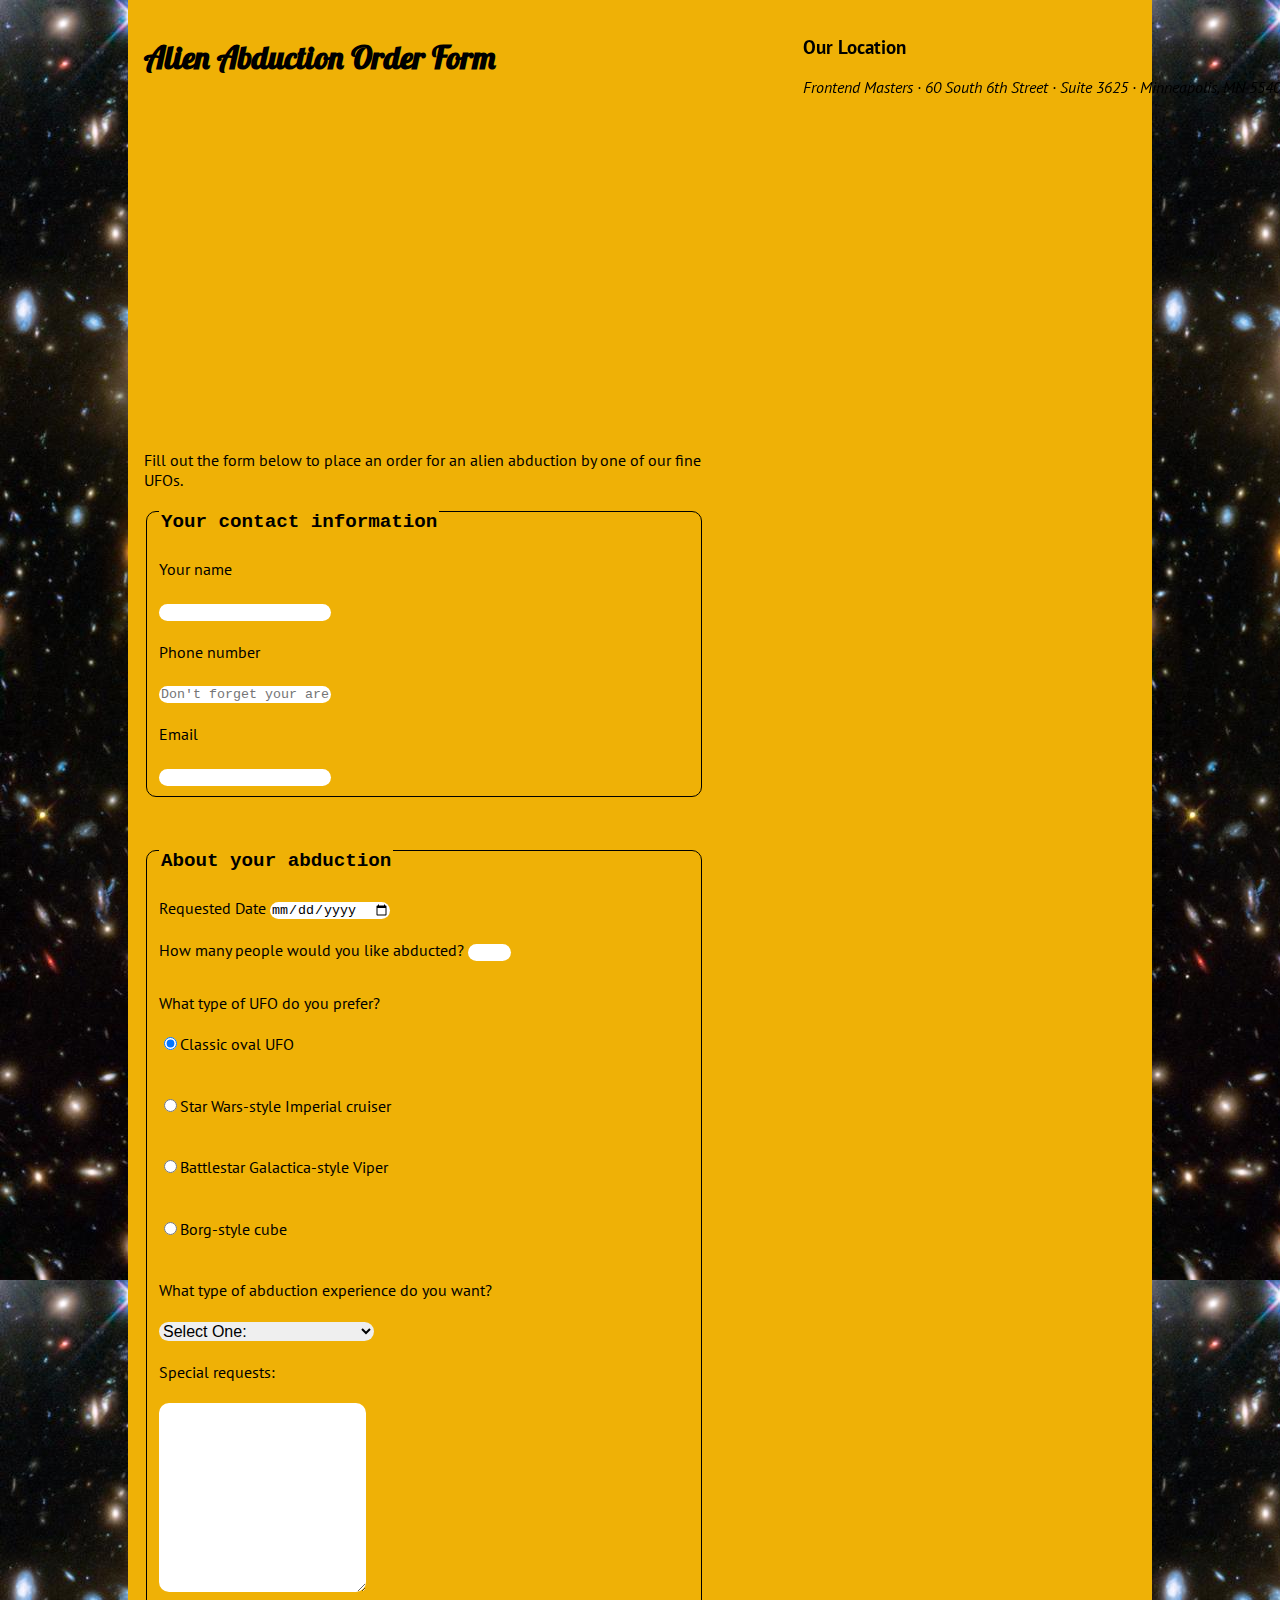
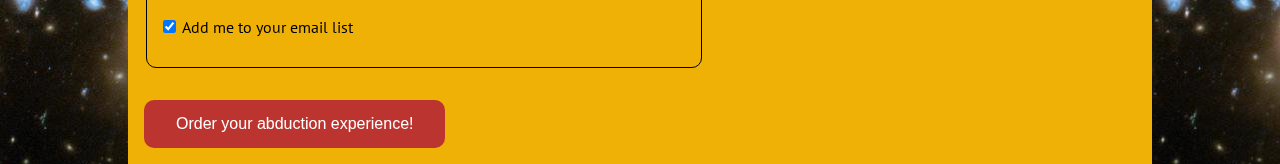
<file: index.html>
<!DOCTYPE html>
<html lang="en">
<head>
	<meta charset="UTF-8">
	<title>Alien Abduction Order Form</title>
	<link rel="preconnect" href="https://fonts.gstatic.com">
    <link href="https://fonts.googleapis.com/css2?family=Lobster&display=swap" rel="stylesheet"> 
	<link rel="preconnect" href="https://fonts.gstatic.com">
	<link href="https://fonts.googleapis.com/css2?family=PT+Sans&display=swap" rel="stylesheet"> 
	<link href="css/forms.css" rel="stylesheet">
</head>
<body>
	<div class="wrapper">
		<section>
			<h1>Alien Abduction Order Form</h1>
			<iframe width="560" height="315" src="https://www.youtube-nocookie.com/embed/Q1owo3t6CZ8?controls=0" title="YouTube video player" frameborder="0" allow="accelerometer; autoplay; clipboard-write; encrypted-media; gyroscope; picture-in-picture" allowfullscreen></iframe>
			<p>Fill out the form below to place an order for an alien abduction by one of our fine UFOs.</p>
			<form action="https://e3vwdl4bpd.execute-api.us-west-2.amazonaws.com/default/API2SES
			" method="POST">
				<input type="hidden"  name="send_to" value="ericcmilligan@gmail.com">
				<fieldset>
					<legend>Your contact information</legend>
					<label for="name">Your name</label>
						<input type="text" id="name" name="name">
					<label for="phone">Phone number</label>
						<input type="tel" id="phone" name="phone" placeholder="Don't forget your area code.">
					<label for="email">Email</label>
						<input type="email" id="email" name="email">
				</fieldset>
				<fieldset>
					<legend>About your abduction </legend>
					<label for="date">Requested Date
					<input type="date" id="date" name="date"></input>
                    </label>
					<lable for="qty">How many people would you like abducted?
					<input type="number" id="qty" name="qty" min="1" max="10" onkeydown="return false"></input>
				    </label>
					<p>What type of UFO do you prefer?</p>
				    <label>
						<input type="radio" name="ufotype" value="classic" checked>Classic oval UFO</input>
					</label>
					<label>
						<input type="radio" name="ufotype" value="starwars">Star Wars-style Imperial cruiser</input>
					</label>
					<label>
						<input type="radio" name="ufotype" value="galactica">Battlestar Galactica-style Viper</input>
					</label>
					<label>
						<input type="radio" name="ufotype" value="borg">Borg-style cube</input>
					</label>
	
					<label for="abtype">What type of abduction experience do you want?</label>
						<select id="abtype" name="abtype">
							<option selected>Select One:</option>
							<option value="tour">Tour of the solar system</option>
							<option value="dinner">Alien dinner and discussion</option>
							<option value="dance">Alien dance lessons</option>
							<option value="whales">Whale watching</option>
						</select>
					<label for="comments">Special requests:</label>
					 <textarea id="comments" name="comments"> </textarea>
					</label>
					<label for="subscribe">
					 <input type="checkbox" value="subscribe" name="subscribe" id="subscribe" checked> Add me to your email list </input>
					</label>
				</fieldset>
				<button type="submit"> Order your abduction experience! </button>
			</form>				
		</section>
		<aside>
			<h3>Our Location</h3>
			<address>
				Frontend Masters &middot;
				60 South 6th Street &middot;
				Suite 3625 &middot;
				Minneapolis, MN 55402
			</address>
			<iframe src="https://www.google.com/maps/embed?pb=!1m18!1m12!1m3!1d6976.20035370269!2d-93.26629459760571!3d44.977638471040606!2m3!1f0!2f0!3f0!3m2!1i1024!2i768!4f13.1!3m3!1m2!1s0x52b3329c01714b47%3A0x4a347a98bf833589!2sMinneapolis%20City%20Hall!5e0!3m2!1sen!2suk!4v1618059467689!5m2!1sen!2suk" width="600" height="450" style="border:0;" allowfullscreen="" loading="lazy"></iframe>
		</aside>
	</div>
	<script src="js/forms.js"></script>
</body>
</html>
</file>
<file: css/forms.css>
html {
  box-sizing: border-box;
}
*, *:before, *:after {
  box-sizing: inherit;
}
body {
	font-family: 'PT Sans', sans-serif;
	margin: 0;
	padding: 0;
	background-image: url(../img/galaxy.jpg);
}
.wrapper {
	width: 80%;
	margin: 0 auto;
	padding: 1em;
	display: flex;
	flex-flow: row nowrap;
	background-color: #efb106;
}
section {
	flex-basis: 57%;
	margin-right: 10%;
}
aside {
	flex-basis: 33%;
}
p{
	margin-bottom: 0;
	margin-top: 2rem;
}
fieldset{
	border: 1px solid black;
	border-radius: 10px;
	margin-bottom: 2rem;
}
legend{
	font-family: 'Courier New', Courier, monospace;
	font-size: 1.2rem;
	font-weight: bold;
	margin-top: 2rem;
	padding-top: 1.3rem;
	display: block;
}
label{
	display: block;
	padding-top: 1.3rem;
	padding-bottom: 1.3rem;
	font-family: 'PT Sans', sans-serif;
}
textarea{
	height: 5cm;
	padding: 1rem;
	border-radius: 10px;
	border: none;
}
select{
	font-size: 1rem;
	border-radius: 10px;
	border: none;
}
button{
	margin: 2rem, 0;
	font-size: 1rem;
	background-color: #bb342F;
	border: none;
	color: white;
	padding: 15px 32px;
	border-radius: 10px;
}
button:hover{
	background-color: aliceblue;
	color: #bb342F;
	padding: 15px 32px;
	border-radius: 10px;
	font-size: 1rem;
	margin: 2rem, 0;
}
input{
	font-family: 'Courier New', Courier, monospace;
	border-radius: 10px;
	border: none;
}
h1{
	font-family: 'Lobster', cursive;
}
</file>
